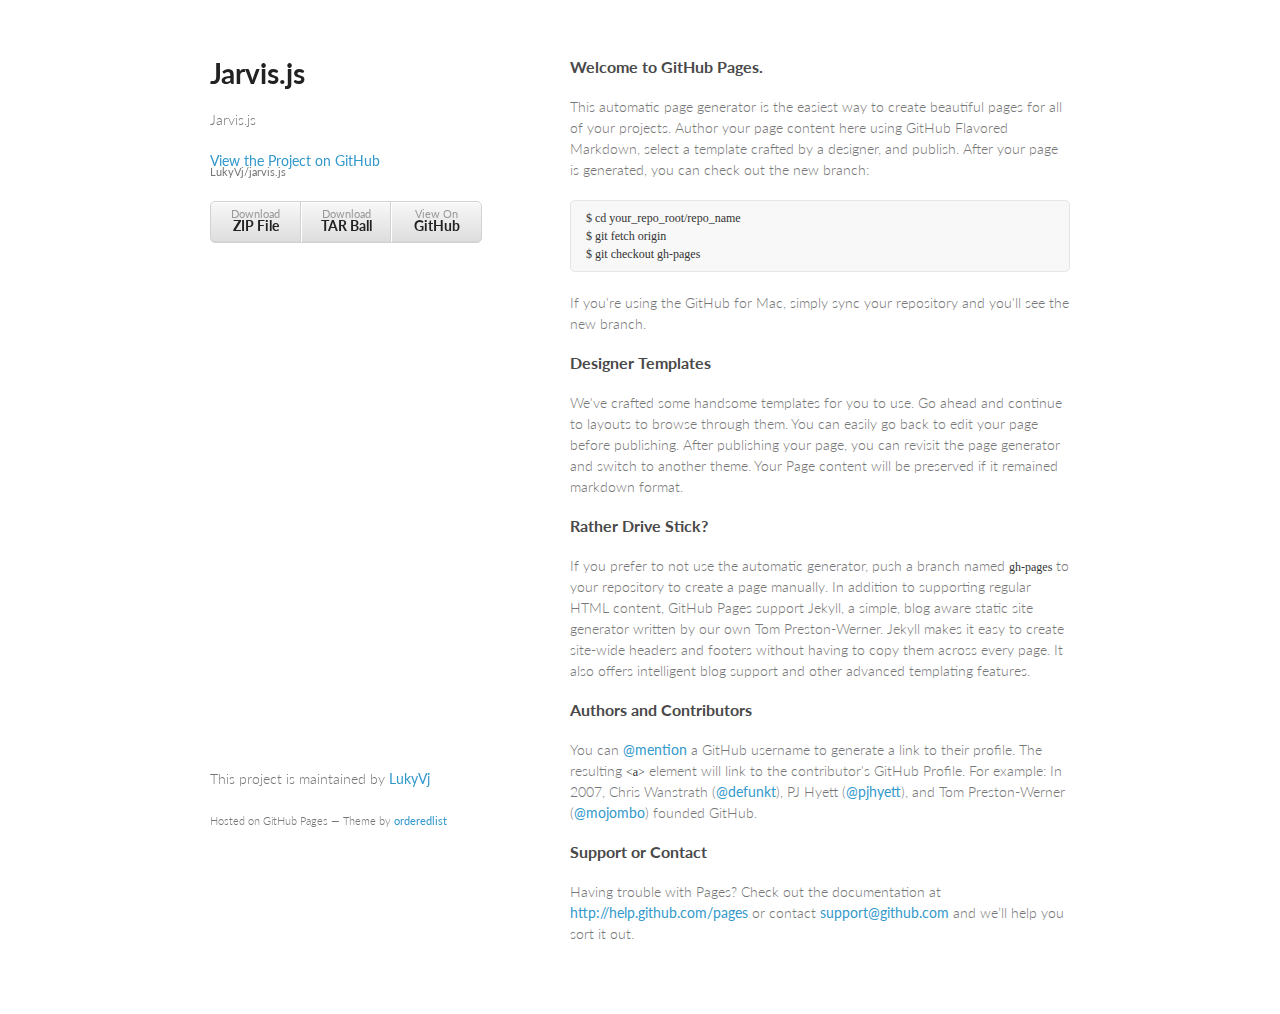
<file: index.html>
<!doctype html>
<html>
  <head>
    <meta charset="utf-8">
    <meta http-equiv="X-UA-Compatible" content="chrome=1">
    <title>Jarvis.js by LukyVj</title>

    <link rel="stylesheet" href="stylesheets/styles.css">
    <link rel="stylesheet" href="stylesheets/pygment_trac.css">
    <meta name="viewport" content="width=device-width, initial-scale=1, user-scalable=no">
    <!--[if lt IE 9]>
    <script src="//html5shiv.googlecode.com/svn/trunk/html5.js"></script>
    <![endif]-->
  </head>
  <body>
    <div class="wrapper">
      <header>
        <h1>Jarvis.js</h1>
        <p>Jarvis.js</p>

        <p class="view"><a href="https://github.com/LukyVj/jarvis.js">View the Project on GitHub <small>LukyVj/jarvis.js</small></a></p>


        <ul>
          <li><a href="https://github.com/LukyVj/jarvis.js/zipball/master">Download <strong>ZIP File</strong></a></li>
          <li><a href="https://github.com/LukyVj/jarvis.js/tarball/master">Download <strong>TAR Ball</strong></a></li>
          <li><a href="https://github.com/LukyVj/jarvis.js">View On <strong>GitHub</strong></a></li>
        </ul>
      </header>
      <section>
        <h3>
<a name="welcome-to-github-pages" class="anchor" href="#welcome-to-github-pages"><span class="octicon octicon-link"></span></a>Welcome to GitHub Pages.</h3>

<p>This automatic page generator is the easiest way to create beautiful pages for all of your projects. Author your page content here using GitHub Flavored Markdown, select a template crafted by a designer, and publish. After your page is generated, you can check out the new branch:</p>

<pre><code>$ cd your_repo_root/repo_name
$ git fetch origin
$ git checkout gh-pages
</code></pre>

<p>If you're using the GitHub for Mac, simply sync your repository and you'll see the new branch.</p>

<h3>
<a name="designer-templates" class="anchor" href="#designer-templates"><span class="octicon octicon-link"></span></a>Designer Templates</h3>

<p>We've crafted some handsome templates for you to use. Go ahead and continue to layouts to browse through them. You can easily go back to edit your page before publishing. After publishing your page, you can revisit the page generator and switch to another theme. Your Page content will be preserved if it remained markdown format.</p>

<h3>
<a name="rather-drive-stick" class="anchor" href="#rather-drive-stick"><span class="octicon octicon-link"></span></a>Rather Drive Stick?</h3>

<p>If you prefer to not use the automatic generator, push a branch named <code>gh-pages</code> to your repository to create a page manually. In addition to supporting regular HTML content, GitHub Pages support Jekyll, a simple, blog aware static site generator written by our own Tom Preston-Werner. Jekyll makes it easy to create site-wide headers and footers without having to copy them across every page. It also offers intelligent blog support and other advanced templating features.</p>

<h3>
<a name="authors-and-contributors" class="anchor" href="#authors-and-contributors"><span class="octicon octicon-link"></span></a>Authors and Contributors</h3>

<p>You can <a href="https://github.com/blog/821" class="user-mention">@mention</a> a GitHub username to generate a link to their profile. The resulting <code>&lt;a&gt;</code> element will link to the contributor's GitHub Profile. For example: In 2007, Chris Wanstrath (<a href="https://github.com/defunkt" class="user-mention">@defunkt</a>), PJ Hyett (<a href="https://github.com/pjhyett" class="user-mention">@pjhyett</a>), and Tom Preston-Werner (<a href="https://github.com/mojombo" class="user-mention">@mojombo</a>) founded GitHub.</p>

<h3>
<a name="support-or-contact" class="anchor" href="#support-or-contact"><span class="octicon octicon-link"></span></a>Support or Contact</h3>

<p>Having trouble with Pages? Check out the documentation at <a href="http://help.github.com/pages">http://help.github.com/pages</a> or contact <a href="mailto:support@github.com">support@github.com</a> and we’ll help you sort it out.</p>
      </section>
      <footer>
        <p>This project is maintained by <a href="https://github.com/LukyVj">LukyVj</a></p>
        <p><small>Hosted on GitHub Pages &mdash; Theme by <a href="https://github.com/orderedlist">orderedlist</a></small></p>
      </footer>
    </div>
    <script src="javascripts/scale.fix.js"></script>
              <script type="text/javascript">
            var gaJsHost = (("https:" == document.location.protocol) ? "https://ssl." : "http://www.");
            document.write(unescape("%3Cscript src='" + gaJsHost + "google-analytics.com/ga.js' type='text/javascript'%3E%3C/script%3E"));
          </script>
          <script type="text/javascript">
            try {
              var pageTracker = _gat._getTracker("UA-42454187-1");
            pageTracker._trackPageview();
            } catch(err) {}
          </script>

  </body>
</html>
</file>
<file: stylesheets/styles.css>
@import url(https://fonts.googleapis.com/css?family=Lato:300italic,700italic,300,700);

body {
  padding:50px;
  font:14px/1.5 Lato, "Helvetica Neue", Helvetica, Arial, sans-serif;
  color:#777;
  font-weight:300;
}

h1, h2, h3, h4, h5, h6 {
  color:#222;
  margin:0 0 20px;
}

p, ul, ol, table, pre, dl {
  margin:0 0 20px;
}

h1, h2, h3 {
  line-height:1.1;
}

h1 {
  font-size:28px;
}

h2 {
  color:#393939;
}

h3, h4, h5, h6 {
  color:#494949;
}

a {
  color:#39c;
  font-weight:400;
  text-decoration:none;
}

a small {
  font-size:11px;
  color:#777;
  margin-top:-0.6em;
  display:block;
}

.wrapper {
  width:860px;
  margin:0 auto;
}

blockquote {
  border-left:1px solid #e5e5e5;
  margin:0;
  padding:0 0 0 20px;
  font-style:italic;
}

code, pre {
  font-family:Monaco, Bitstream Vera Sans Mono, Lucida Console, Terminal;
  color:#333;
  font-size:12px;
}

pre {
  padding:8px 15px;
  background: #f8f8f8;  
  border-radius:5px;
  border:1px solid #e5e5e5;
  overflow-x: auto;
}

table {
  width:100%;
  border-collapse:collapse;
}

th, td {
  text-align:left;
  padding:5px 10px;
  border-bottom:1px solid #e5e5e5;
}

dt {
  color:#444;
  font-weight:700;
}

th {
  color:#444;
}

img {
  max-width:100%;
}

header {
  width:270px;
  float:left;
  position:fixed;
}

header ul {
  list-style:none;
  height:40px;
  
  padding:0;
  
  background: #eee;
  background: -moz-linear-gradient(top, #f8f8f8 0%, #dddddd 100%);
  background: -webkit-gradient(linear, left top, left bottom, color-stop(0%,#f8f8f8), color-stop(100%,#dddddd));
  background: -webkit-linear-gradient(top, #f8f8f8 0%,#dddddd 100%);
  background: -o-linear-gradient(top, #f8f8f8 0%,#dddddd 100%);
  background: -ms-linear-gradient(top, #f8f8f8 0%,#dddddd 100%);
  background: linear-gradient(top, #f8f8f8 0%,#dddddd 100%);
  
  border-radius:5px;
  border:1px solid #d2d2d2;
  box-shadow:inset #fff 0 1px 0, inset rgba(0,0,0,0.03) 0 -1px 0;
  width:270px;
}

header li {
  width:89px;
  float:left;
  border-right:1px solid #d2d2d2;
  height:40px;
}

header ul a {
  line-height:1;
  font-size:11px;
  color:#999;
  display:block;
  text-align:center;
  padding-top:6px;
  height:40px;
}

strong {
  color:#222;
  font-weight:700;
}

header ul li + li {
  width:88px;
  border-left:1px solid #fff;
}

header ul li + li + li {
  border-right:none;
  width:89px;
}

header ul a strong {
  font-size:14px;
  display:block;
  color:#222;
}

section {
  width:500px;
  float:right;
  padding-bottom:50px;
}

small {
  font-size:11px;
}

hr {
  border:0;
  background:#e5e5e5;
  height:1px;
  margin:0 0 20px;
}

footer {
  width:270px;
  float:left;
  position:fixed;
  bottom:50px;
}

@media print, screen and (max-width: 960px) {
  
  div.wrapper {
    width:auto;
    margin:0;
  }
  
  header, section, footer {
    float:none;
    position:static;
    width:auto;
  }
  
  header {
    padding-right:320px;
  }
  
  section {
    border:1px solid #e5e5e5;
    border-width:1px 0;
    padding:20px 0;
    margin:0 0 20px;
  }
  
  header a small {
    display:inline;
  }
  
  header ul {
    position:absolute;
    right:50px;
    top:52px;
  }
}

@media print, screen and (max-width: 720px) {
  body {
    word-wrap:break-word;
  }
  
  header {
    padding:0;
  }
  
  header ul, header p.view {
    position:static;
  }
  
  pre, code {
    word-wrap:normal;
  }
}

@media print, screen and (max-width: 480px) {
  body {
    padding:15px;
  }
  
  header ul {
    display:none;
  }
}

@media print {
  body {
    padding:0.4in;
    font-size:12pt;
    color:#444;
  }
}
</file>
<file: stylesheets/pygment_trac.css>
.highlight  { background: #ffffff; }
.highlight .c { color: #999988; font-style: italic } /* Comment */
.highlight .err { color: #a61717; background-color: #e3d2d2 } /* Error */
.highlight .k { font-weight: bold } /* Keyword */
.highlight .o { font-weight: bold } /* Operator */
.highlight .cm { color: #999988; font-style: italic } /* Comment.Multiline */
.highlight .cp { color: #999999; font-weight: bold } /* Comment.Preproc */
.highlight .c1 { color: #999988; font-style: italic } /* Comment.Single */
.highlight .cs { color: #999999; font-weight: bold; font-style: italic } /* Comment.Special */
.highlight .gd { color: #000000; background-color: #ffdddd } /* Generic.Deleted */
.highlight .gd .x { color: #000000; background-color: #ffaaaa } /* Generic.Deleted.Specific */
.highlight .ge { font-style: italic } /* Generic.Emph */
.highlight .gr { color: #aa0000 } /* Generic.Error */
.highlight .gh { color: #999999 } /* Generic.Heading */
.highlight .gi { color: #000000; background-color: #ddffdd } /* Generic.Inserted */
.highlight .gi .x { color: #000000; background-color: #aaffaa } /* Generic.Inserted.Specific */
.highlight .go { color: #888888 } /* Generic.Output */
.highlight .gp { color: #555555 } /* Generic.Prompt */
.highlight .gs { font-weight: bold } /* Generic.Strong */
.highlight .gu { color: #800080; font-weight: bold; } /* Generic.Subheading */
.highlight .gt { color: #aa0000 } /* Generic.Traceback */
.highlight .kc { font-weight: bold } /* Keyword.Constant */
.highlight .kd { font-weight: bold } /* Keyword.Declaration */
.highlight .kn { font-weight: bold } /* Keyword.Namespace */
.highlight .kp { font-weight: bold } /* Keyword.Pseudo */
.highlight .kr { font-weight: bold } /* Keyword.Reserved */
.highlight .kt { color: #445588; font-weight: bold } /* Keyword.Type */
.highlight .m { color: #009999 } /* Literal.Number */
.highlight .s { color: #d14 } /* Literal.String */
.highlight .na { color: #008080 } /* Name.Attribute */
.highlight .nb { color: #0086B3 } /* Name.Builtin */
.highlight .nc { color: #445588; font-weight: bold } /* Name.Class */
.highlight .no { color: #008080 } /* Name.Constant */
.highlight .ni { color: #800080 } /* Name.Entity */
.highlight .ne { color: #990000; font-weight: bold } /* Name.Exception */
.highlight .nf { color: #990000; font-weight: bold } /* Name.Function */
.highlight .nn { color: #555555 } /* Name.Namespace */
.highlight .nt { color: #000080 } /* Name.Tag */
.highlight .nv { color: #008080 } /* Name.Variable */
.highlight .ow { font-weight: bold } /* Operator.Word */
.highlight .w { color: #bbbbbb } /* Text.Whitespace */
.highlight .mf { color: #009999 } /* Literal.Number.Float */
.highlight .mh { color: #009999 } /* Literal.Number.Hex */
.highlight .mi { color: #009999 } /* Literal.Number.Integer */
.highlight .mo { color: #009999 } /* Literal.Number.Oct */
.highlight .sb { color: #d14 } /* Literal.String.Backtick */
.highlight .sc { color: #d14 } /* Literal.String.Char */
.highlight .sd { color: #d14 } /* Literal.String.Doc */
.highlight .s2 { color: #d14 } /* Literal.String.Double */
.highlight .se { color: #d14 } /* Literal.String.Escape */
.highlight .sh { color: #d14 } /* Literal.String.Heredoc */
.highlight .si { color: #d14 } /* Literal.String.Interpol */
.highlight .sx { color: #d14 } /* Literal.String.Other */
.highlight .sr { color: #009926 } /* Literal.String.Regex */
.highlight .s1 { color: #d14 } /* Literal.String.Single */
.highlight .ss { color: #990073 } /* Literal.String.Symbol */
.highlight .bp { color: #999999 } /* Name.Builtin.Pseudo */
.highlight .vc { color: #008080 } /* Name.Variable.Class */
.highlight .vg { color: #008080 } /* Name.Variable.Global */
.highlight .vi { color: #008080 } /* Name.Variable.Instance */
.highlight .il { color: #009999 } /* Literal.Number.Integer.Long */

.type-csharp .highlight .k { color: #0000FF }
.type-csharp .highlight .kt { color: #0000FF }
.type-csharp .highlight .nf { color: #000000; font-weight: normal }
.type-csharp .highlight .nc { color: #2B91AF }
.type-csharp .highlight .nn { color: #000000 }
.type-csharp .highlight .s { color: #A31515 }
.type-csharp .highlight .sc { color: #A31515 }
</file>
